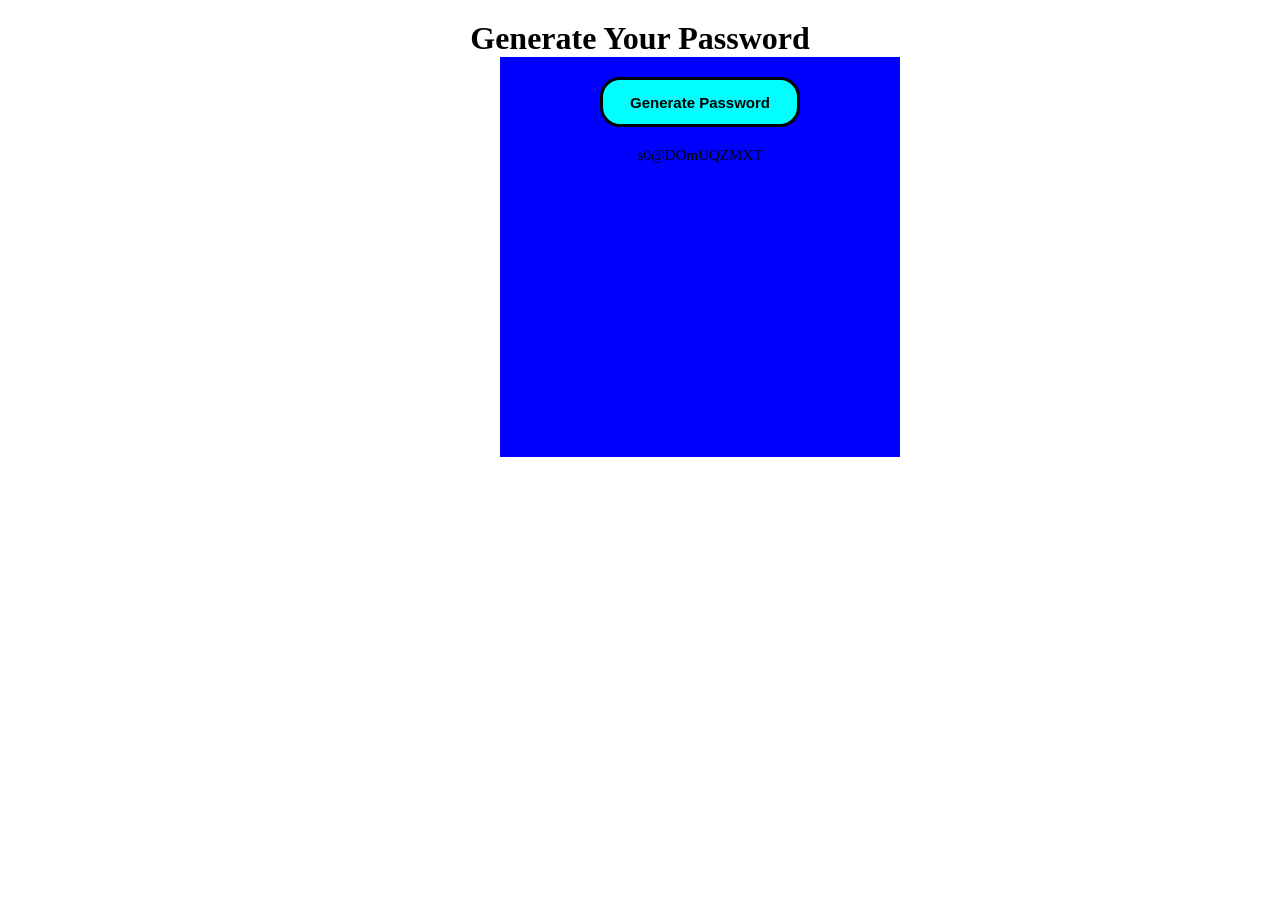
<file: button layout/index.html>
<!DOCTYPE html>
<html lang="en">
<head>
    <meta charset="UTF-8">
    <meta name="viewport" content="width=device-width, initial-scale=1.0">
    <link rel="stylesheet" href="style.css">
    <title>generatePassword</title>
</head>
<body>


    <h1>Generate Your Password</h1>

    <div class="genpass">
        <button onclick="Password()">Generate  Password</button>

        <p id="output"></p>
    </div>
    



    <script src="app.js"></script>
</body>
</html>
</file>
<file: button layout/style.css>
*{
    margin: 0px;
    padding: 0px;
    box-sizing: border-box;
}


h1{
    align-items: center;
    text-align: center;
    margin-top: 20px;
}


.genpass{
    height: 400px;
    width: 400px;
    background-color: blue;
    align-items: center;
    display: flex;
    flex-direction: column;
    /* justify-content: center; */
    text-align: center;
    margin-left: 500px;
    padding-top: 20px;

}


button{
    height: 50px;
    width: 200px;
    border-radius: 20px;
    background-color: aqua;
    border: 3px solid black ;
    font-size: 15px;
    font-weight: bold;
}

button:hover{
    background-color: rgb(12, 241, 12);
    cursor: pointer;
    color: white;

}



p{
    margin-top: 20px;
    font-size: 15px;
}
</file>
